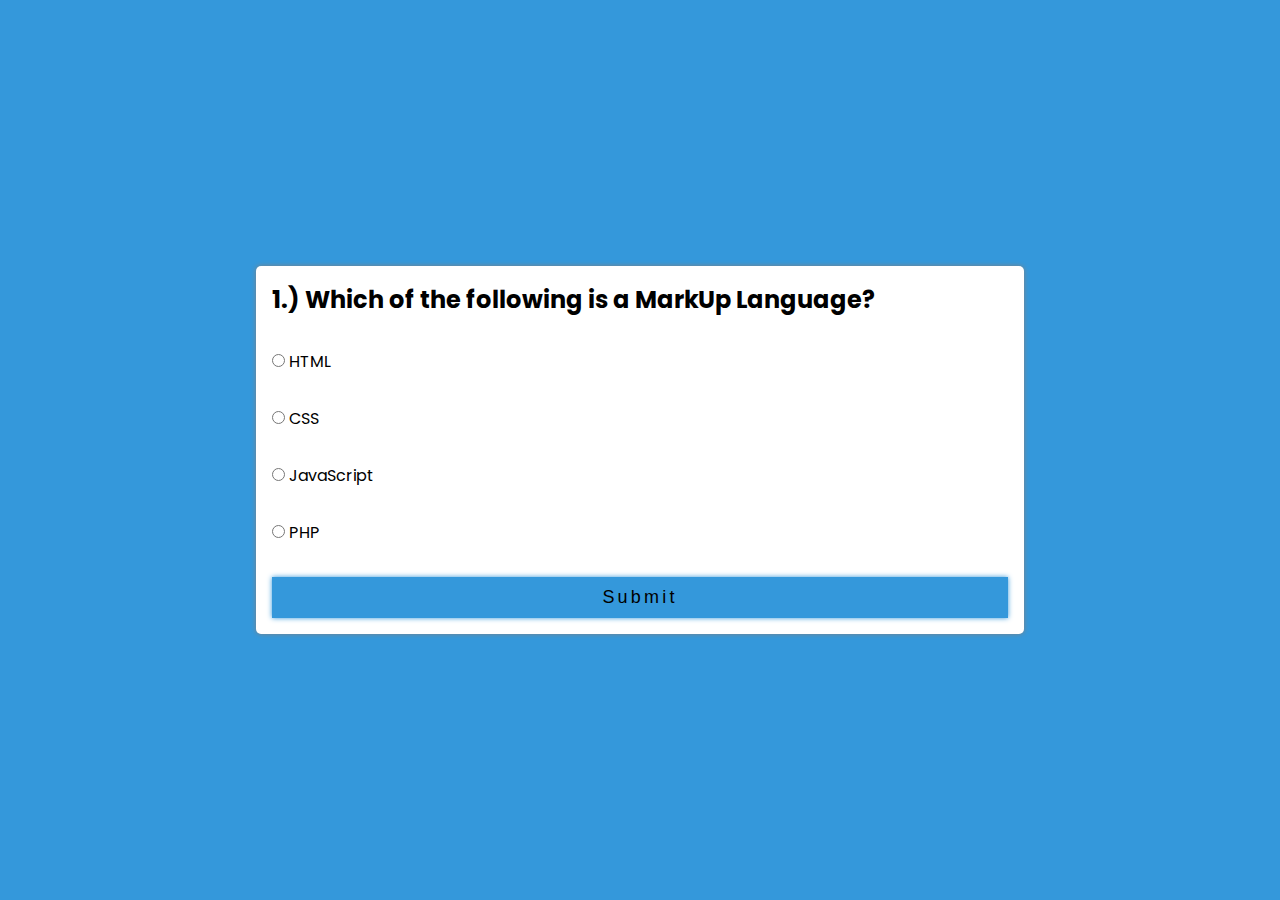
<file: Quiz App/index.html>
<!DOCTYPE html>
<html lang="en">
<head>
    <meta charset="UTF-8">
    <meta http-equiv="X-UA-Compatible" content="IE=edge">
    <meta name="viewport" content="width=device-width, initial-scale=1.0">
    <link rel="stylesheet" href="./style.css">
    <script src="./index.js" defer></script>
    <title>Quiz App</title>
</head>
<body>
    <main class="main">
        <div class="box">
            <h2 class="quesBox"> 1.) This is a dumny font</h2>
            <div class="row">
                <input class="options" type="radio" id="op1" name="rbutton" value="a">
                <label for="op1"> Option1</label>
            </div>
            <div class="row">
                <input class="options" type="radio" id="op2" name="rbutton" value="b">
                <label for="op2"> Option2</label>
            </div>
            <div class="row">
                <input class="options" type="radio" id="op3" name="rbutton" value="c">
                <label for="op3"> Option3</label>
            </div>
            <div class="row">
                <input class="options" type="radio" id="op4" name="rbutton" value="d">
                <label for="op4"> Option4</label>
            </div>

            <div class="contain">
                <button type="Submit" class="btn" onclick="submitQuiz()">
                    Submit
                </button>
            </div>
        </div>
    </main>
</body>
</html>
</file>
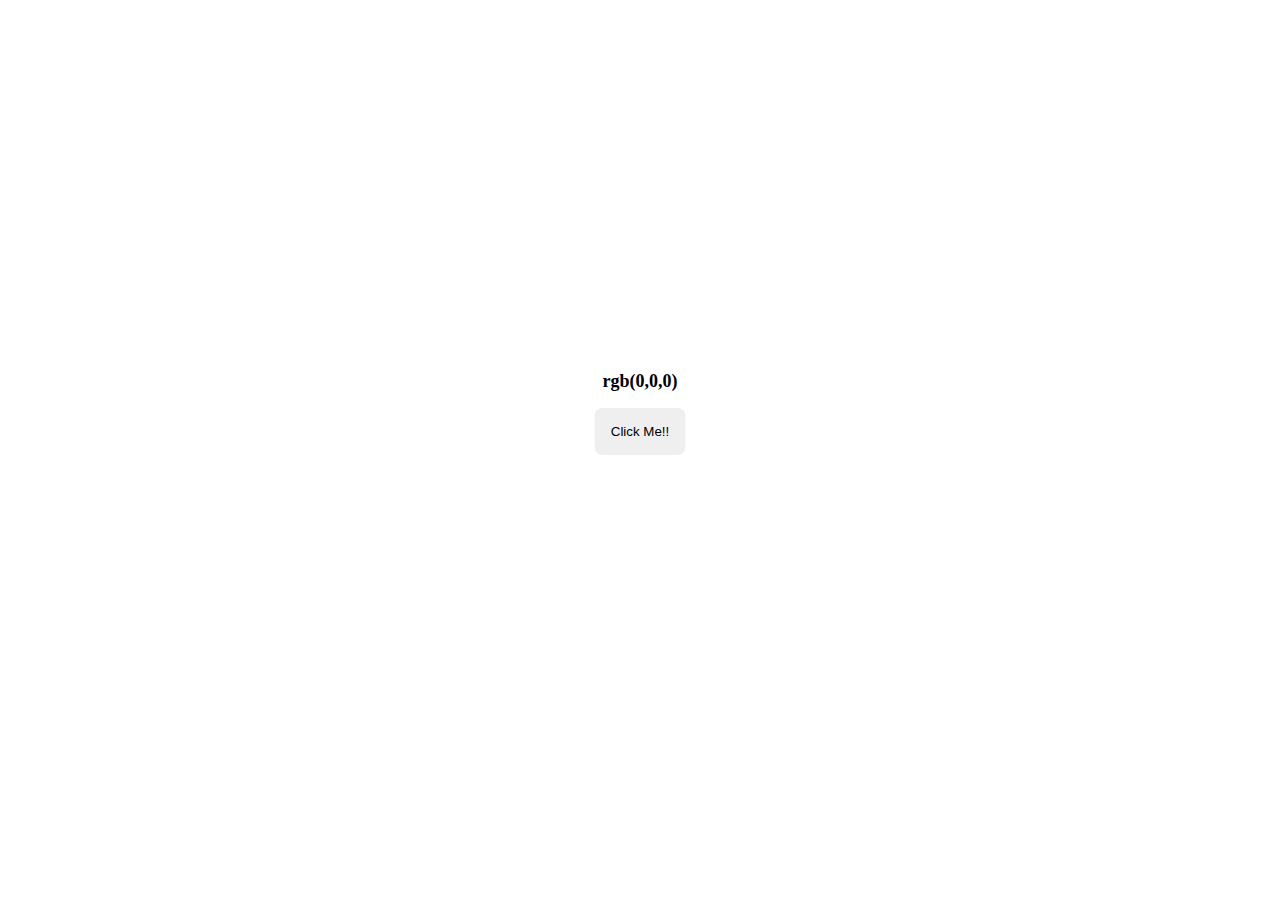
<file: Random Color Generator/index.html>
<!DOCTYPE html>
<html lang="en">
  <head>
    <meta charset="UTF-8" />
    <meta http-equiv="X-UA-Compatible" content="IE=edge" />
    <meta name="viewport" content="width=device-width, initial-scale=1.0" />
    <title>Random Color Generator</title>
    <link rel="stylesheet" href="./style.css" />
    <script src="./index.js" defer></script>
  </head>
  <body>
    <main class="main">
      <div class="container">
        <h2 class="rgb">rgb(0,0,0)</h2>
        <button class="btn">Click Me!!</button>
      </div>
    </main>
  </body>
</html>
</file>
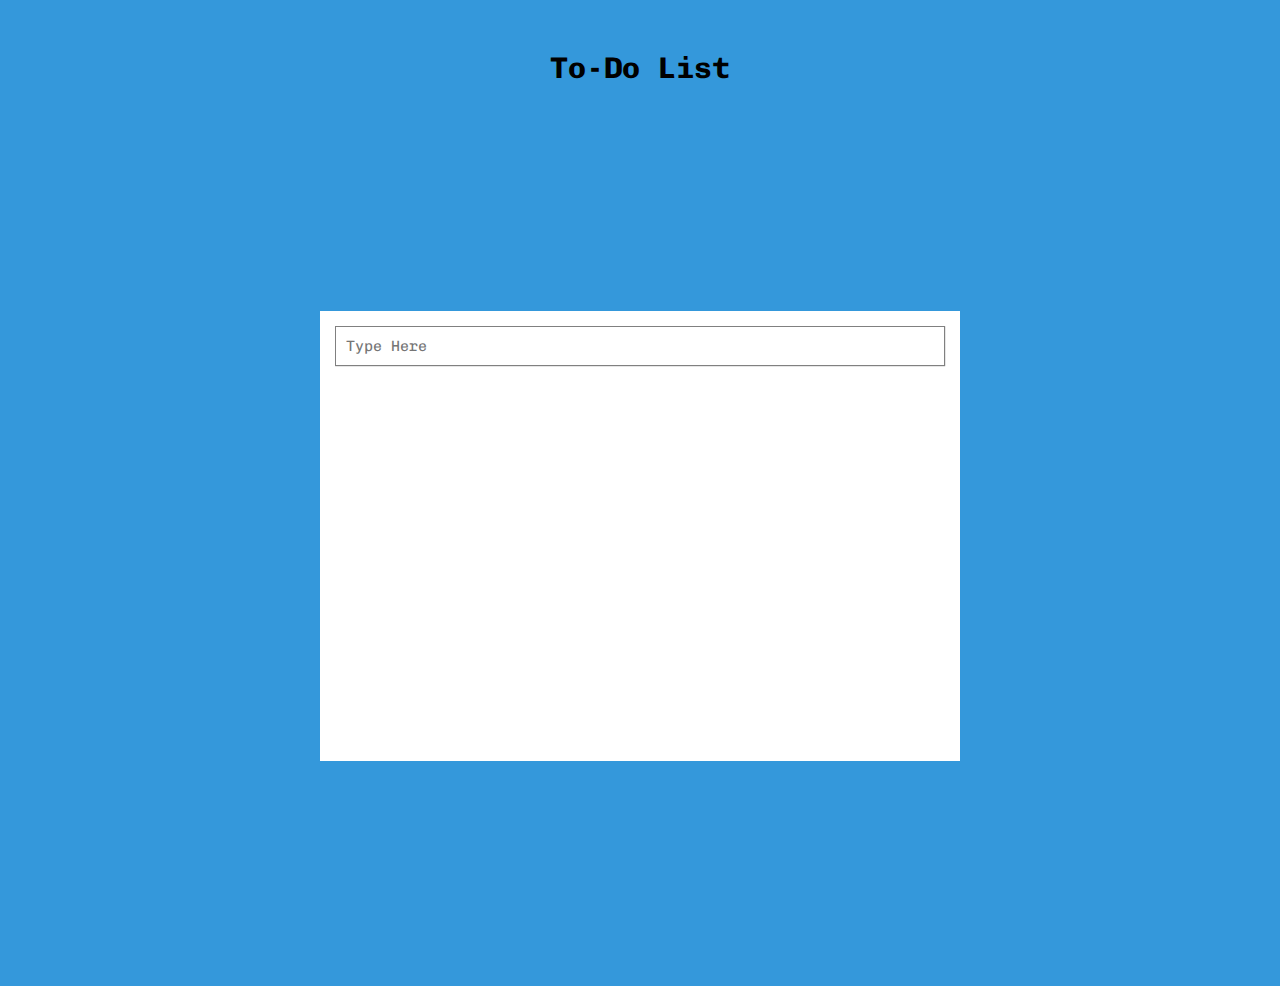
<file: To-Do Lists/index.html>
<!DOCTYPE html>
<html lang="en">
  <head>
    <meta charset="UTF-8" />
    <meta http-equiv="X-UA-Compatible" content="IE=edge" />
    <meta name="viewport" content="width=device-width, initial-scale=1.0" />
    <link
      rel="stylesheet"
      href="https://cdnjs.cloudflare.com/ajax/libs/font-awesome/6.2.1/css/all.min.css"
      integrity="sha512-MV7K8+y+gLIBoVD59lQIYicR65iaqukzvf/nwasF0nqhPay5w/9lJmVM2hMDcnK1OnMGCdVK+iQrJ7lzPJQd1w=="
      crossorigin="anonymous"
      referrerpolicy="no-referrer"
    />
    <title>To-Do List</title>
    <link rel="stylesheet" href="./style.css" />
    <script src="./index.js" defer></script>
  </head>
  <body>
    <h1 class="todoHeading">To-Do List</h1>
    <main class="main">
        
      <div class="box">
        <label for="item"></label>
        <input type="text" id="item" placeholder="Type Here" autofocus />
        <ul id="todobox"></ul>
      </div>
    </main>
  </body>
</html>
</file>
<file: Quiz App/style.css>
@import url("https://fonts.googleapis.com/css2?family=Poppins:ital,wght@0,200;0,300;0,500;0,600;0,700;1,400&display=swap");

* {
  padding: 0;
  margin: 0;
  box-sizing: border-box;
}

body {
  background-color: #3498db;
  font-family: "Poppins", sans-serif;
}

.main {
  width: 100%;
  height: 100vh;
  display: flex;
  justify-content: center;
  align-items: center;
  /* flex-direction: column; */
  /* border: 2px solid black; */
}

.box {
  width: 60%;
  /* height: 300px; */
  box-shadow: 0 0 5px grey;
  background: white;
  border-radius: 5px;
  padding: 1em;
  /* border: 2px solid black; */
}

.box .row{
    width: 100%;
    margin: 2rem;
    margin-left: 0; 
}

.btn{
    width: 100%;
    /* margin: auto; */
    padding: 10px;
    background-color: #3498db;
    font-size: large;
    border: none;
    outline: none;
    letter-spacing: 0.2rem;
    box-shadow: 0 0 5px #3498db;
}
</file>
<file: Random Color Generator/style.css>
*{
    margin: 0;
    padding: 0;
    box-sizing: border-box;
}

body{
    font-size: 62.5%;
    /* background-color: black; */
}

.main{
    position: relative;
    height: 90vh;
    /* max-width: 100vw; */
    width: 100%;
    /* /* margin: auto;     */
    /* border: 2px solid black; */
}

.container{
    position: absolute;
    top: 50%;
    left: 50%;
    transform: translate(-50%,-50%);
    text-align: center;
    /* color: ; */
    /* background-color: rgb(45, 65, 85); */
}

.container h2{
    text-align: center;
    font-size: large;
    padding: 1rem;
}

.container .btn{
    padding: 1rem;
    border: none;
    outline: none;
    border-radius: 0.5rem;
}
</file>
<file: To-Do Lists/style.css>
@import url('https://fonts.googleapis.com/css2?family=Chivo+Mono:wght@300&display=swap');

*{
    margin: 0;
    padding: 0;
    box-sizing: border-box;
    font-family: 'Chivo Mono', monospace;
    font-size: 62.5%;
}

.main{
    background: #3498db;

    width: 100%;
    height: 100vh;
    display: flex;
    justify-content: center;
    align-items: center;
}

.todoHeading{
    background-color: #3498db;
    /* width: 50%; */
    /* border: 2px solid beige; */
    text-align: center;
    font-size: 3rem;
    padding-top: 5rem;
    margin-bottom: 0;
    
}
.box{
    max-width: 700px;
    width: 50%;
    height: 50%;
    background: #fff;
    padding: 1.5rem;
    margin-top: 0rem;
}

#item{
    width: 100%;
    padding: 1rem;
    /* margin: auto; */
    border: 1px solid gray;
    outline: 0;
    box-shadow: 0.2px 0.2px gray;
    font-size: 1.5rem;
    display: block;
}

#todobox{
    margin-top: 20px;
    list-style: none;
    user-select: none;
}

#todobox li{
    background-color: #2c3e50;
    color: white;
    padding: 1rem;
    margin-top: 0.5rem;
    font-size: 1.12rem;
    position: relative;
}

#todobox li i{
    position: absolute;
    right: 15px;
    font-size: 15px;
}

.done{
    text-decoration: line-through;
    color: black;
    background-color: #95a5a6 !important;
}
</file>
